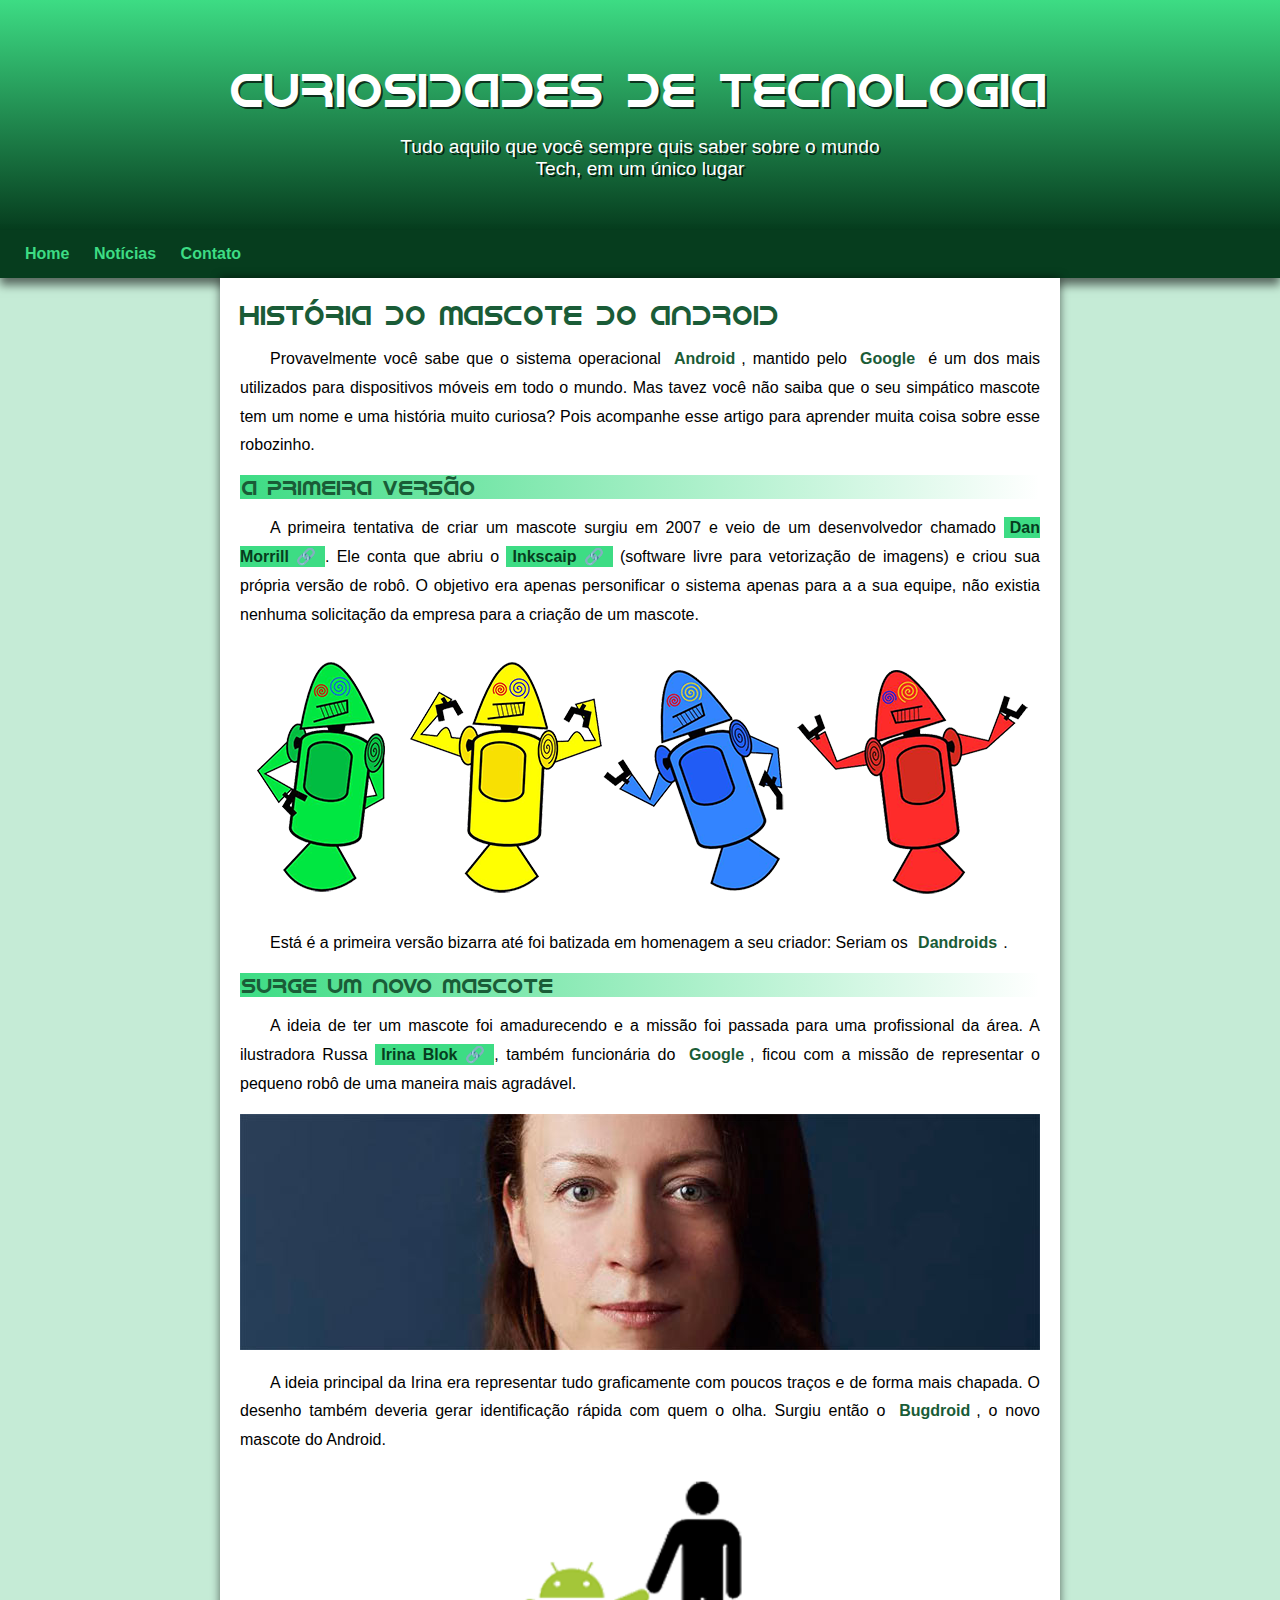
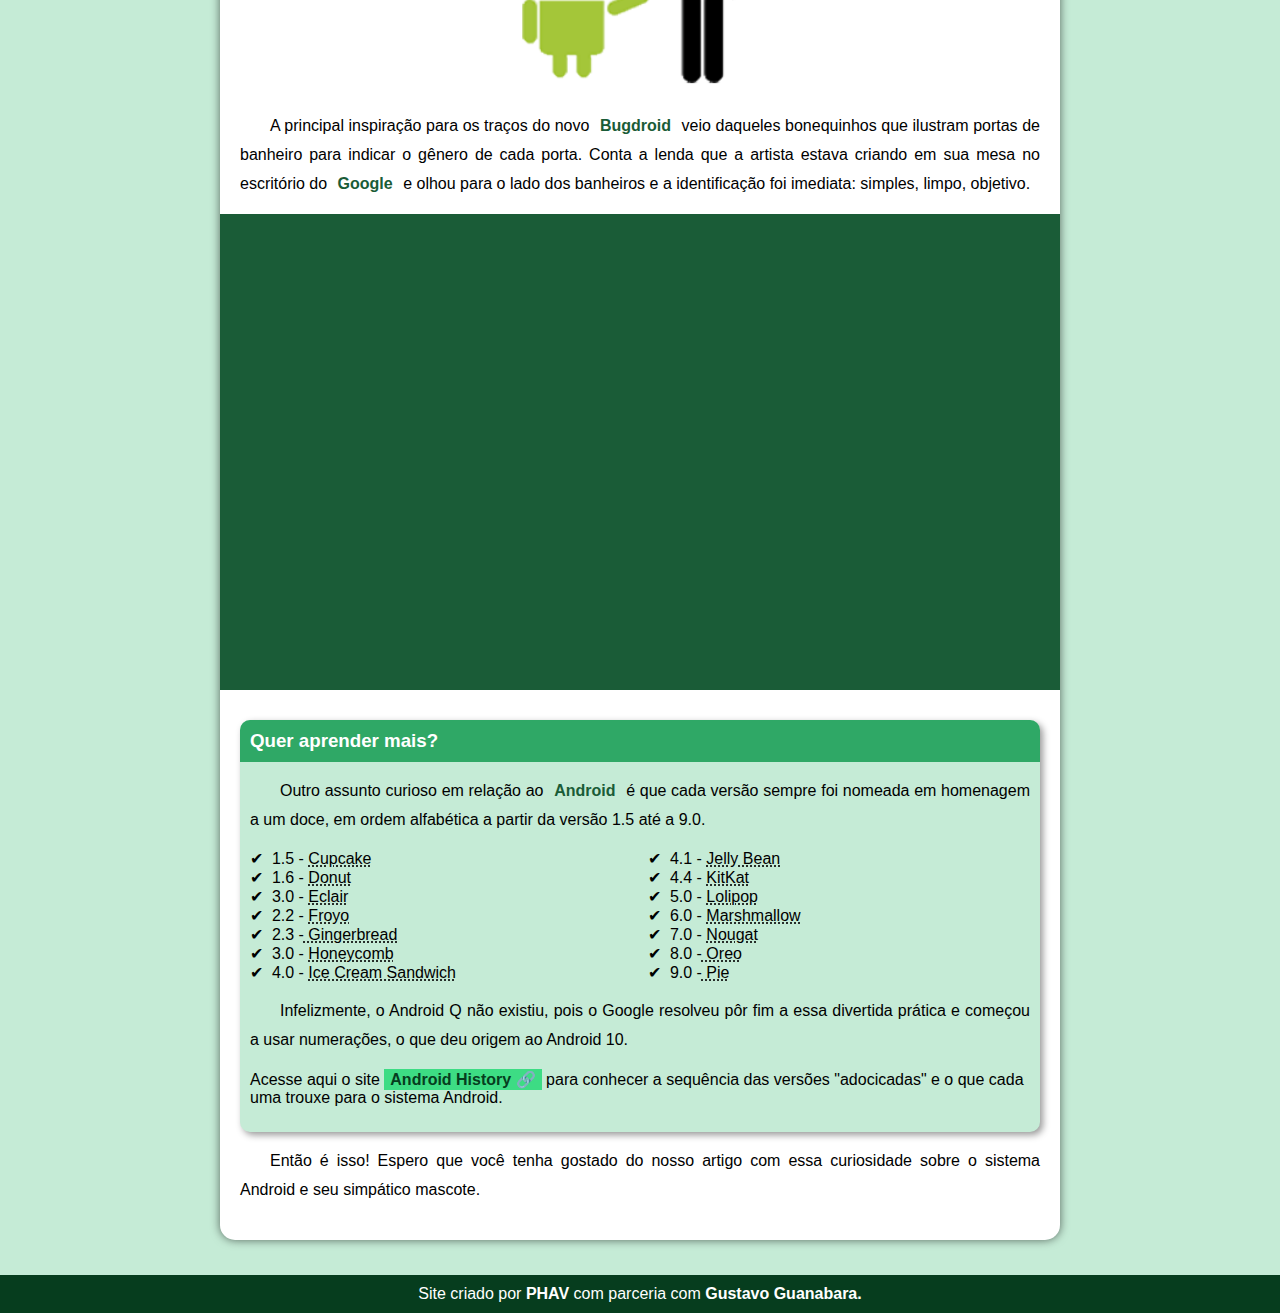
<file: index.html>
<!DOCTYPE html>
<html lang="pt-br">
<head>
    <meta charset="UTF-8">
    <meta http-equiv="X-UA-Compatible" content="IE=edge">
    <meta name="viewport" content="width=device-width, initial-scale=1.0">
    <link rel="shortcut icon" href="imagens/favicon.ico" type="image/x-icon">
    <link rel="stylesheet" href="estilo/style.css">
    <title>Como surgiu o mascote do android</title>
</head>
<body>
    <header>
    <h1>Curiosidades de Tecnologia</h1> 
    <p>Tudo aquilo que você sempre quis saber sobre o mundo Tech, em um único lugar</p>

    </header>
    <nav>
        <a href="#">Home</a>
        <a href="#">Notícias</a>
       
        <a href="#">Contato</a>

    </nav>
    <main>
        



        <article>
            <h1>História do Mascote do Android</h1>

            <p>Provavelmente você sabe que o sistema operacional <strong>Android</strong>, mantido pelo <strong>Google</strong> é um dos mais utilizados para dispositivos móveis em todo o mundo. Mas tavez você não saiba que o seu simpático mascote tem um nome e uma história muito curiosa? Pois acompanhe esse artigo para aprender muita coisa sobre esse robozinho.</p>

            <h2>A primeira versão</h2>

            <p>A primeira tentativa de criar um mascote surgiu em 2007 e veio de um desenvolvedor chamado <a href="https://ausdroid.net/2013/01/04/dan-morrill-shows-us-the-android-mascots-that-could-have-been/" target="_blank" class="externo">Dan Morrill</a>. Ele conta que abriu o <a href="https://inkscape.org/release/inkscape-dev/?latest=1" target="_blank"class="externo">Inkscaip</a> (software livre para vetorização de imagens) e criou sua própria versão de robô. O objetivo era apenas personificar o sistema apenas para a a sua equipe, não existia nenhuma solicitação da empresa para a criação de um mascote.</p>

            <picture>
                <source media="(max-width: 670px )" srcset="imagens/dan-droids-pq.png">
                <img src="imagens/dan-droids.png" alt="Primeiro mascote do android"></picture>

            <p>Está é a primeira versão bizarra até foi batizada em homenagem a seu criador: Seriam os <strong>Dandroids</strong>.</p>

            <h2>Surge um novo mascote</h2>

            <p>A ideia de ter um mascote foi amadurecendo e a missão foi passada para uma profissional da área. A ilustradora Russa <a href="https://www.irinablok.com/" target="_blank"class="externo">Irina Blok</a>, também funcionária do <strong>Google</strong>, ficou com a missão de representar o pequeno robô de uma maneira mais agradável.</p>
           

            <picture>
                <source media="(max-width:670px )" srcset="imagens/irina-blok-pq.jpg">
                <img src="imagens/irina-blok.jpg" alt="Irina Block, criadora do Bugdroid"></picture>

            <p>A ideia principal da Irina era representar tudo graficamente com poucos traços e de forma mais chapada. O desenho também deveria gerar identificação rápida com quem o olha. Surgiu então o <strong>Bugdroid</strong>, o novo mascote do Android.</p>

            <img src="imagens/bugdroid.png" class="pequena" alt="Bugdroid">

            <p>A principal inspiração para os traços do novo <strong>Bugdroid</strong> veio daqueles bonequinhos que ilustram portas de banheiro para indicar o gênero de cada porta. Conta a lenda que a artista estava criando em sua mesa no escritório do <strong>Google</strong> e olhou para o lado dos banheiros e a identificação foi imediata: simples, limpo, objetivo.</p>

            <div class="video"><iframe width="560" height="315" src="https://www.youtube.com/embed/l2UDgpLz20M" title="YouTube video player" frameborder="0" allow="accelerometer; autoplay; clipboard-write; encrypted-media; gyroscope; picture-in-picture; web-share" allowfullscreen></iframe></div>
            
            <aside>
                 <h3>Quer aprender mais?</h3>
                <p>Outro assunto curioso em relação ao <strong>Android</strong> é que cada versão sempre foi nomeada em homenagem a um doce, em ordem alfabética a partir da versão 1.5 até a 9.0.</p>
                <ul>
                    <li>1.5 - <abbr title="Bolo de copo">Cupcake</abbr></li>
                    <li>1.6 - <abbr title="Rosquinha">Donut</abbr></li>
                    <li>3.0 - <abbr title="Bomba">Eclair</abbr></li>
                    <li>2.2 - <abbr title="Iogurte">Froyo</abbr></li>
                    <li>2.3 -<abbr title="Biscoite de gengibre"> Gingerbread</abbr></li>
                    <li>3.0 - <abbr title="Favo de mel">Honeycomb</abbr></li>
                    <li>4.0 - <abbr title="Sanduiche de sorvete">Ice Cream Sandwich</abbr></li>
                    <li>4.1 - <abbr title="Jujuba">Jelly Bean</abbr></li>
                    <li>4.4 - <abbr title="Kitkat">KitKat</abbr></li>
                    <li>5.0 - <abbr title="Pirulito">Lolipop</abbr></li>
                    <li>6.0 - <abbr title="Marshmallow">Marshmallow</abbr></li>
                    <li>7.0 - <abbr title="torrone">Nougat</abbr></li>
                    <li>8.0 -<abbr title="Oreo"> Oreo</abbr></li>
                    <li>9.0 -<abbr title="Torta"> Pie</abbr></li>
                </ul>
                
                    <p>Infelizmente, o Android Q não existiu, pois o Google resolveu pôr fim a essa divertida prática e começou a usar numerações, o que deu origem ao Android 10.</p>
                    Acesse aqui o site <a href="https://www.android.com/intl/en_ok/history" target="_blank"class="externo">Android History</a> para conhecer a sequência das versões "adocicadas" e o que cada uma trouxe para o sistema Android.</p>
                
                
            </aside>

            <p>Então é isso! Espero que você tenha gostado do nosso artigo com essa curiosidade sobre o sistema Android e seu simpático mascote.</p>


        

            

            
        </article>
    </main>

    <footer>
        Site criado por <strong>PHAV</strong> com parceria com <strong>Gustavo Guanabara.</strong>

    </footer>
    
</body>
</html>
</file>
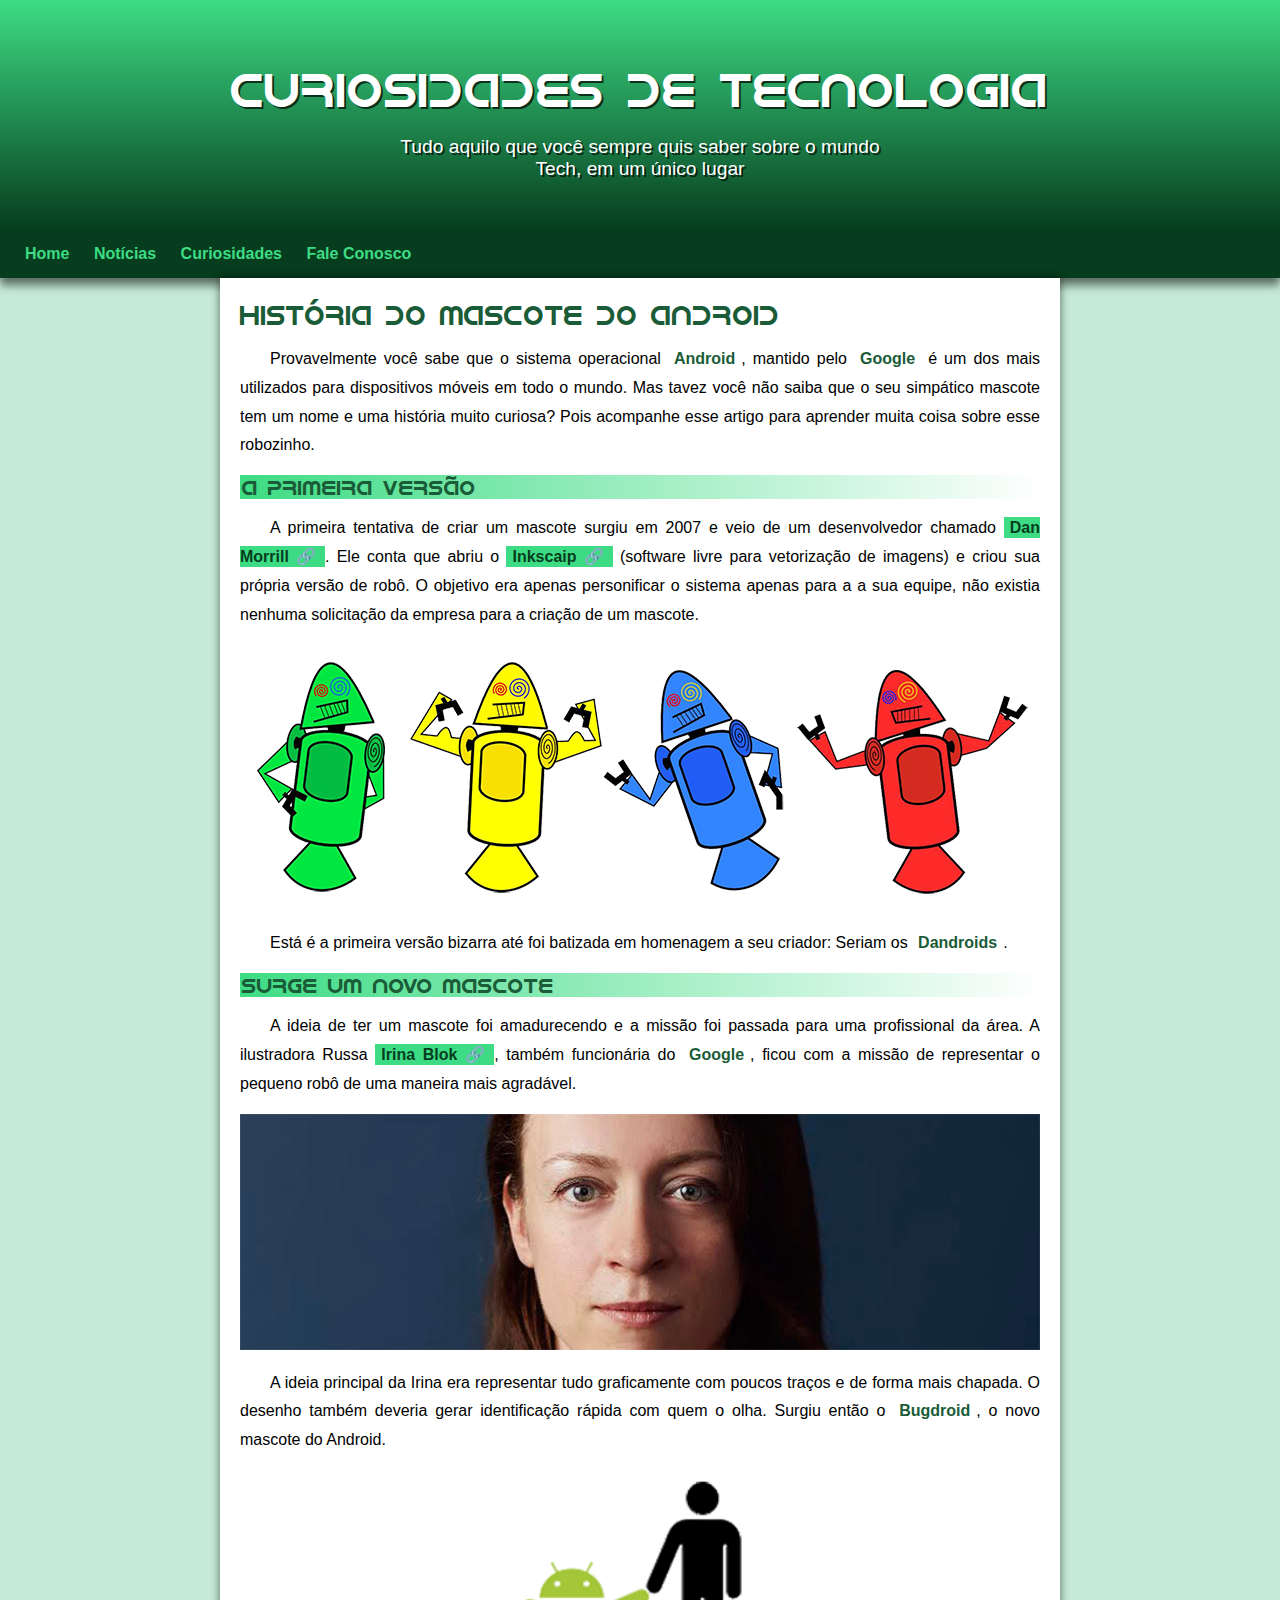
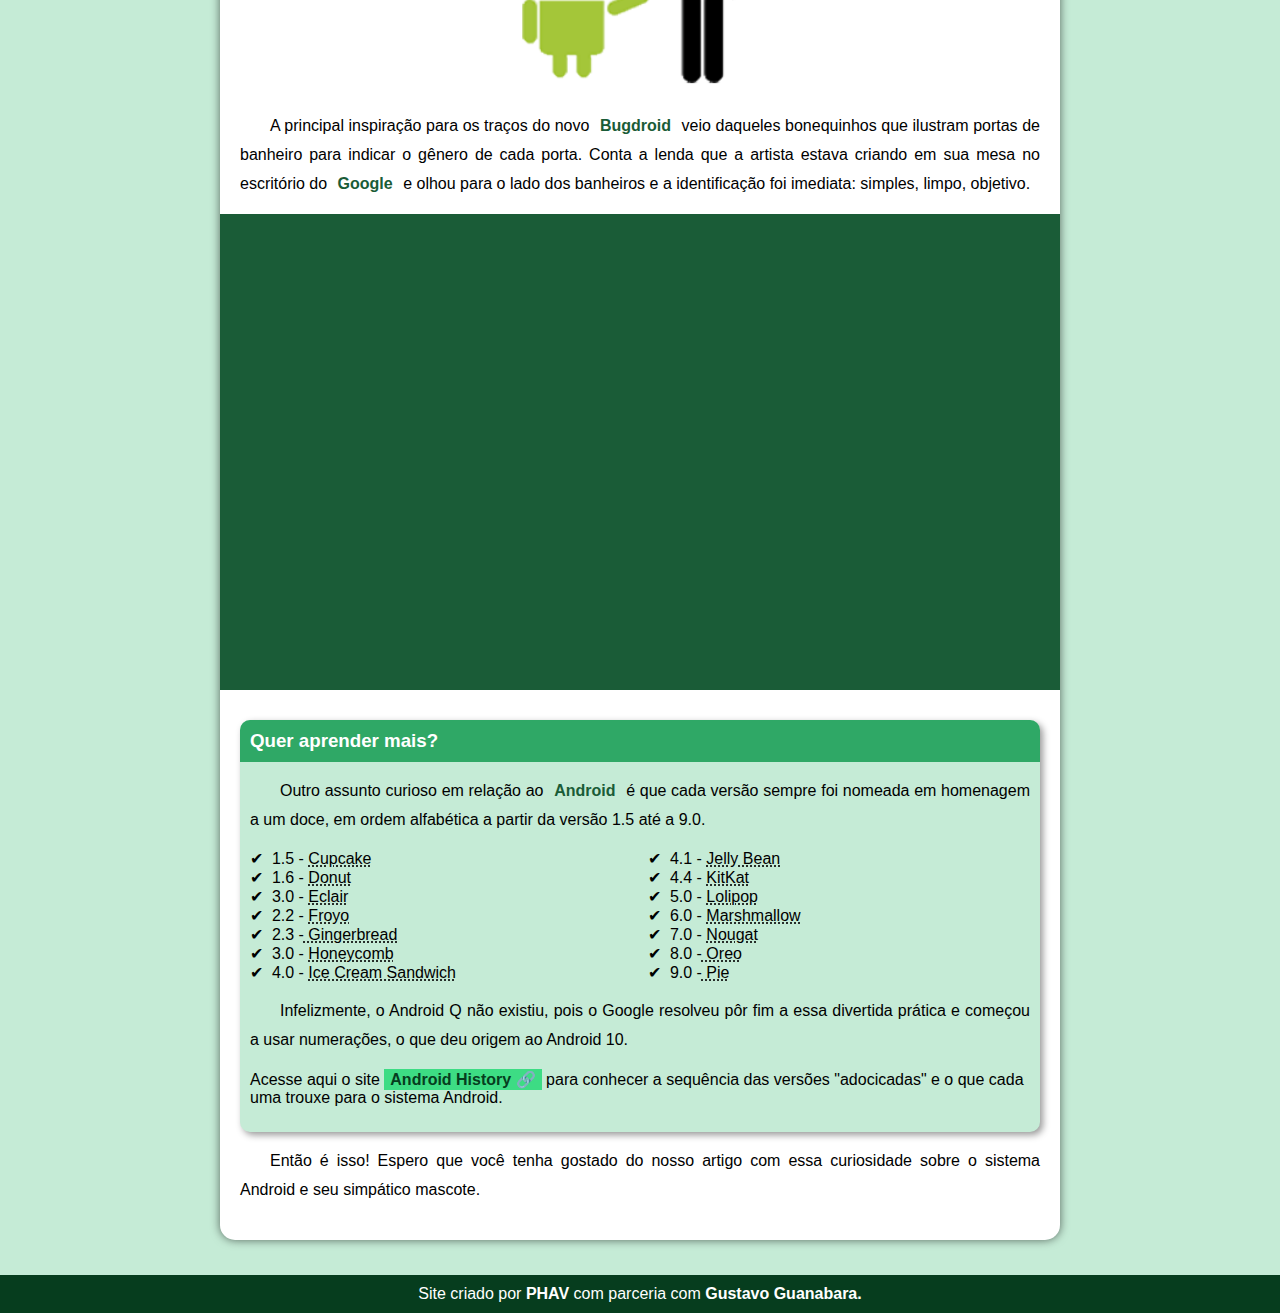
<file: index..html>
<!DOCTYPE html>
<html lang="pt-br">
<head>
    <meta charset="UTF-8">
    <meta http-equiv="X-UA-Compatible" content="IE=edge">
    <meta name="viewport" content="width=device-width, initial-scale=1.0">
    <link rel="shortcut icon" href="imagens/favicon.ico" type="image/x-icon">
    <link rel="stylesheet" href="estilo/style.css">
    <title>Como surgiu o mascote do android</title>
</head>
<body>
    <header>
    <h1>Curiosidades de Tecnologia</h1> 
    <p>Tudo aquilo que você sempre quis saber sobre o mundo Tech, em um único lugar</p>

    </header>
    <nav>
        <a href="#">Home</a>
        <a href="#">Notícias</a>
        <a href="#">Curiosidades</a>
        <a href="#">Fale Conosco</a>

    </nav>
    <main>
        



        <article>
            <h1>História do Mascote do Android</h1>

            <p>Provavelmente você sabe que o sistema operacional <strong>Android</strong>, mantido pelo <strong>Google</strong> é um dos mais utilizados para dispositivos móveis em todo o mundo. Mas tavez você não saiba que o seu simpático mascote tem um nome e uma história muito curiosa? Pois acompanhe esse artigo para aprender muita coisa sobre esse robozinho.</p>

            <h2>A primeira versão</h2>

            <p>A primeira tentativa de criar um mascote surgiu em 2007 e veio de um desenvolvedor chamado <a href="https://ausdroid.net/2013/01/04/dan-morrill-shows-us-the-android-mascots-that-could-have-been/" target="_blank" class="externo">Dan Morrill</a>. Ele conta que abriu o <a href="https://inkscape.org/release/inkscape-dev/?latest=1" target="_blank"class="externo">Inkscaip</a> (software livre para vetorização de imagens) e criou sua própria versão de robô. O objetivo era apenas personificar o sistema apenas para a a sua equipe, não existia nenhuma solicitação da empresa para a criação de um mascote.</p>

            <picture>
                <source media="(max-width: 670px )" srcset="imagens/dan-droids-pq.png">
                <img src="imagens/dan-droids.png" alt="Primeiro mascote do android"></picture>

            <p>Está é a primeira versão bizarra até foi batizada em homenagem a seu criador: Seriam os <strong>Dandroids</strong>.</p>

            <h2>Surge um novo mascote</h2>

            <p>A ideia de ter um mascote foi amadurecendo e a missão foi passada para uma profissional da área. A ilustradora Russa <a href="https://www.irinablok.com/" target="_blank"class="externo">Irina Blok</a>, também funcionária do <strong>Google</strong>, ficou com a missão de representar o pequeno robô de uma maneira mais agradável.</p>
           

            <picture>
                <source media="(max-width:670px )" srcset="imagens/irina-blok-pq.jpg">
                <img src="imagens/irina-blok.jpg" alt="Irina Block, criadora do Bugdroid"></picture>

            <p>A ideia principal da Irina era representar tudo graficamente com poucos traços e de forma mais chapada. O desenho também deveria gerar identificação rápida com quem o olha. Surgiu então o <strong>Bugdroid</strong>, o novo mascote do Android.</p>

            <img src="imagens/bugdroid.png" class="pequena" alt="Bugdroid">

            <p>A principal inspiração para os traços do novo <strong>Bugdroid</strong> veio daqueles bonequinhos que ilustram portas de banheiro para indicar o gênero de cada porta. Conta a lenda que a artista estava criando em sua mesa no escritório do <strong>Google</strong> e olhou para o lado dos banheiros e a identificação foi imediata: simples, limpo, objetivo.</p>

            <div class="video"><iframe width="560" height="315" src="https://www.youtube.com/embed/l2UDgpLz20M" title="YouTube video player" frameborder="0" allow="accelerometer; autoplay; clipboard-write; encrypted-media; gyroscope; picture-in-picture; web-share" allowfullscreen></iframe></div>
            
            <aside>
                 <h3>Quer aprender mais?</h3>
                <p>Outro assunto curioso em relação ao <strong>Android</strong> é que cada versão sempre foi nomeada em homenagem a um doce, em ordem alfabética a partir da versão 1.5 até a 9.0.</p>
                <ul>
                    <li>1.5 - <abbr title="Bolo de copo">Cupcake</abbr></li>
                    <li>1.6 - <abbr title="Rosquinha">Donut</abbr></li>
                    <li>3.0 - <abbr title="Bomba">Eclair</abbr></li>
                    <li>2.2 - <abbr title="Iogurte">Froyo</abbr></li>
                    <li>2.3 -<abbr title="Biscoite de gengibre"> Gingerbread</abbr></li>
                    <li>3.0 - <abbr title="Favo de mel">Honeycomb</abbr></li>
                    <li>4.0 - <abbr title="Sanduiche de sorvete">Ice Cream Sandwich</abbr></li>
                    <li>4.1 - <abbr title="Jujuba">Jelly Bean</abbr></li>
                    <li>4.4 - <abbr title="Kitkat">KitKat</abbr></li>
                    <li>5.0 - <abbr title="Pirulito">Lolipop</abbr></li>
                    <li>6.0 - <abbr title="Marshmallow">Marshmallow</abbr></li>
                    <li>7.0 - <abbr title="torrone">Nougat</abbr></li>
                    <li>8.0 -<abbr title="Oreo"> Oreo</abbr></li>
                    <li>9.0 -<abbr title="Torta"> Pie</abbr></li>
                </ul>
                
                    <p>Infelizmente, o Android Q não existiu, pois o Google resolveu pôr fim a essa divertida prática e começou a usar numerações, o que deu origem ao Android 10.</p>
                    Acesse aqui o site <a href="https://www.android.com/intl/en_ok/history" target="_blank"class="externo">Android History</a> para conhecer a sequência das versões "adocicadas" e o que cada uma trouxe para o sistema Android.</p>
                
                
            </aside>

            <p>Então é isso! Espero que você tenha gostado do nosso artigo com essa curiosidade sobre o sistema Android e seu simpático mascote.</p>


        

            

            
        </article>
    </main>

    <footer>
        Site criado por <strong>PHAV</strong> com parceria com <strong>Gustavo Guanabara.</strong>

    </footer>
    
</body>
</html>
</file>
<file: estilo/style.css>
@charset "UTF-8";

@import url('https://fonts.googleapis.com/css2?family=Pacifico&display=swap');



@font-face {
    font-family: android ;
    src: url(../fontes/idroid.otf);
    font-weight: normal;
    
}


/*
c5ebd6
83ea1d
3ddc84
2fa866
1a5c37
063d1e */

:root{
   --cor01: #c5ebd6;
   --cor02: #83ea1d;
   --cor03: #3ddc84;
   --cor04: #2fa866;
   --cor05: #1a5c37;
   --cor06: #063d1e;

   --font-padrao: arial,verdana,helvetica,sans-serif;
   --font-destaque: 'Pacifico', cursive;
   --font-android: 'android', cursive;
   


}

*{
    margin: 0px;
    padding: 0px;
}

body{
    background-color: var(--cor01);
    font-family: var(--font-padrao);
}

a.externo::after{
    content: '\00a0\1F517';
}


main p{
    margin: 15px 0px;
    text-align: justify;
}

header{
    background-image: linear-gradient(to bottom, var(--cor03), var(--cor06));
    min-height: 150px;
    text-align: center;
    padding-top: 60px;
}
 
header > h1{
    color:white;
    font-family: var(--font-android);
    font-size: 3em;
    font-weight: normal;
    margin-bottom: 20px;
    text-shadow: 2px 2px 0px rgba(0, 0, 0, 0.712);
    

}

header > p{
    color: white;
    font-family: var(--font-padrao);
    font-size: 1.2em;
    max-width: 500px;
    padding-left: 10px;
    padding-right: 10px;
    margin: auto;
    padding-bottom: 50px;
    text-shadow: 2px 2px 0px rgba(0, 0, 0, 0.712);
}

nav{
    background-color: var(--cor06);
    padding: 15px;
    box-shadow: 0px 7px 9px rgba(0, 0, 0, 0.555);
   
}

nav > a {
    color: #3ddc84;
    padding: 10px;
    text-decoration: none;
    font-weight: bold;
    transition-duration: 1s;

}

nav > a:hover{
    background-color: var(--cor02) ;
    color: #1a5c37;

}

main{
    min-width: 300px;
    max-width: 800px;
    margin: auto;
    margin-bottom: 35px;
    padding: 20px;
    box-shadow: 0px 0px 10px rgba(0, 0, 0, 0.568);
    background-color: white;
    border-bottom-left-radius: 15px;
    border-bottom-right-radius: 15px;
    
}

main h1{
    color: var(--cor05);
    font-family: var(--font-android);
    font-weight: normal;
    font-size: 1.7em;
}

main h2{
    font-family: var(--font-android);
    color: #1a5c37;
    font-size: 1.3em;
    font-weight: normal;
    background-image: linear-gradient(to right,var(--cor03), transparent);
    text-indent: 2px;
}

main p{
    margin: 15px 0px;
    text-align: justify;
    text-indent: 30px;
    font-size: 1em;
    line-height: 1.8em;
}

main strong{
    color: #1a5c37;
    font-weight: bold;
    
    padding: 2px 6px;
}

main a{
    text-decoration: none;
    font-weight: bold;
    color: #063d1e;
    background-color: #3ddc84;
    padding: 2px 6px;
}

main a:hover{
    text-decoration: underline;
    color: #3ddc84;
}
main img{
    width: 100%;
}

main img.pequena{

    max-width: 350px;
    display: block;
    margin: auto;
}

div.video{
    background-color: #1a5c37;
    margin: 0px -20px 30px -20px;
    padding: 20px;
    padding-bottom: 57%;
    position: relative;
    
}

div.video > iframe{
    position: absolute;
    top:5% ;
    left:5% ;
    width:90% ;
    height:90% ;

}

aside{
    background-color: #c5ebd6;
    padding: 10px;
    border-radius: 10px;
    box-shadow: 3px 3px 7px rgba(0, 0, 0, 0.404);
}

aside > h3{
background-color: #2fa866;
color: white;
padding: 10px;
margin: -10px -10px 0px -10px;
border-radius: 10px 10px 0px 0px ;

}

aside > ul{
    list-style-type: '\2714\00a0\00a0';
    list-style-position: inside;
    columns: 2;

}

footer{
    background-color: var(--cor06);
    color: white;
    text-align: center;
    font-size: 0,8em;
    padding: 10px;

}

footer a{
    color: white;
    font-weight: bolder;
    text-decoration: none;

}


footer a :hover{
    text-decoration: underline;
    color: #c5ebd6;
}
</file>
